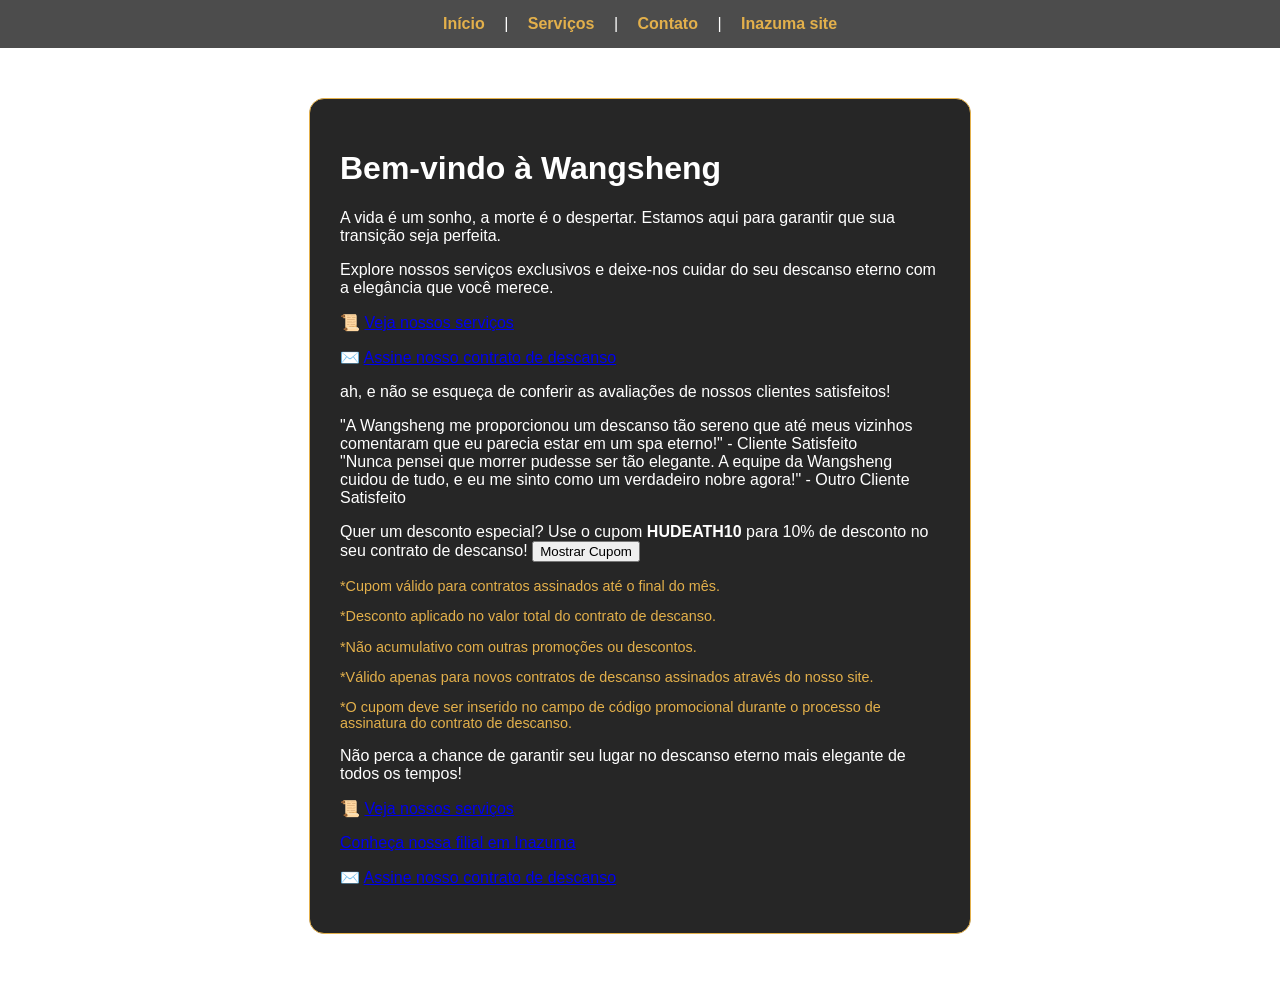
<file: index.html>
<!DOCTYPE html>
<html lang="pt-br">
<head>
    <meta charset="UTF-8">
    <link rel="stylesheet" href="style.css">
</head>
<body>
    <nav>
        <a href="index.html">Início</a> | <a href="servicos.html">Serviços</a> | <a href="contato.html">Contato</a> | <a href="Inazuma.html">Inazuma site</a>
    </nav>
    <main class="container">
        <h1>Bem-vindo à Wangsheng</h1>
        <p>A vida é um sonho, a morte é o despertar. Estamos aqui para garantir que sua transição seja perfeita.</p>
        <p>Explore nossos serviços exclusivos e deixe-nos cuidar do seu descanso eterno com a elegância que você merece.</p>
        <p>📜 <a href="servicos.html">Veja nossos serviços</a></p>
        <p>✉️ <a href="contato.html">Assine nosso contrato de descanso</a></p>
        <p>ah, e não se esqueça de conferir as avaliações de nossos clientes satisfeitos!</p>
        <div class="testimonials">
            <div class="testimonial-box">
                "A Wangsheng me proporcionou um descanso tão sereno que até meus vizinhos comentaram que eu parecia estar em um spa eterno!" <span>- Cliente Satisfeito</span>
            </div>
            <div class="testimonial-box">
                "Nunca pensei que morrer pudesse ser tão elegante. A equipe da Wangsheng cuidou de tudo, e eu me sinto como um verdadeiro nobre agora!" <span>- Outro Cliente Satisfeito</span>
            </div>
        </div>
        <p>Quer um desconto especial? Use o cupom <strong>HUDEATH10</strong> para 10% de desconto no seu contrato de descanso! <button class="btn-coupon" onclick="displayCoupon()">Mostrar Cupom</button></p>
        <p style="font-size: 0.9rem; color: var(--hu-gold);">*Cupom válido para contratos assinados até o final do mês.</p>
        <p style="font-size: 0.9rem; color: var(--hu-gold);">*Desconto aplicado no valor total do contrato de descanso.</p>
        <p style="font-size: 0.9rem; color: var(--hu-gold);">*Não acumulativo com outras promoções ou descontos.</p>
        <p style="font-size: 0.9rem; color: var(--hu-gold);">*Válido apenas para novos contratos de descanso assinados através do nosso site.</p>
        <p style="font-size: 0.9rem; color: var(--hu-gold);">*O cupom deve ser inserido no campo de código promocional durante o processo de assinatura do contrato de descanso.</p>
        <div id="coupon-display"></div>
        <p>Não perca a chance de garantir seu lugar no descanso eterno mais elegante de todos os tempos!</p>
        <p>📜 <a href="servicos.html">Veja nossos serviços</a></p>
        <p><a href="Inazuma.html">Conheça nossa filial em Inazuma</a></p>
        <p>✉️ <a href="contato.html">Assine nosso contrato de descanso</a></p>
    </main>
    <script src="script.js"></script>
</body>
</html>
</file>
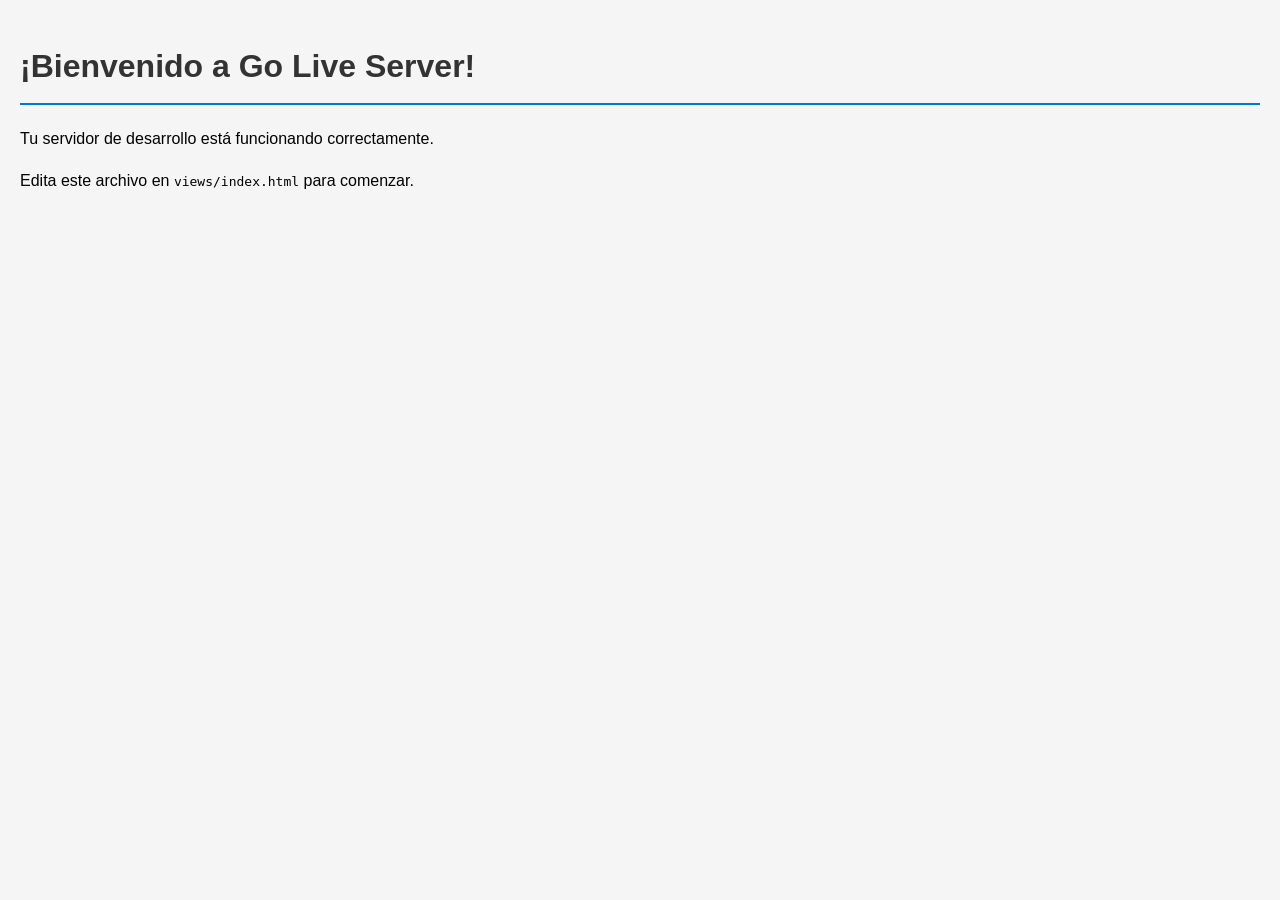
<file: views/index.html>
<!DOCTYPE html>
    <html lang="es">
    <head>
        <meta charset="UTF-8">
        <meta name="viewport" content="width=device-width, initial-scale=1.0">
        <title>Go Live Server - Proyecto</title>
        <link rel="stylesheet" href="/style/styles.css">
    </head>
    <body>
        <h1>¡Bienvenido a Go Live Server!</h1>
        <p>Tu servidor de desarrollo está funcionando correctamente.</p>
        <p>Edita este archivo en <code>views/index.html</code> para comenzar.</p>
        
    </body>
    </html>
</file>
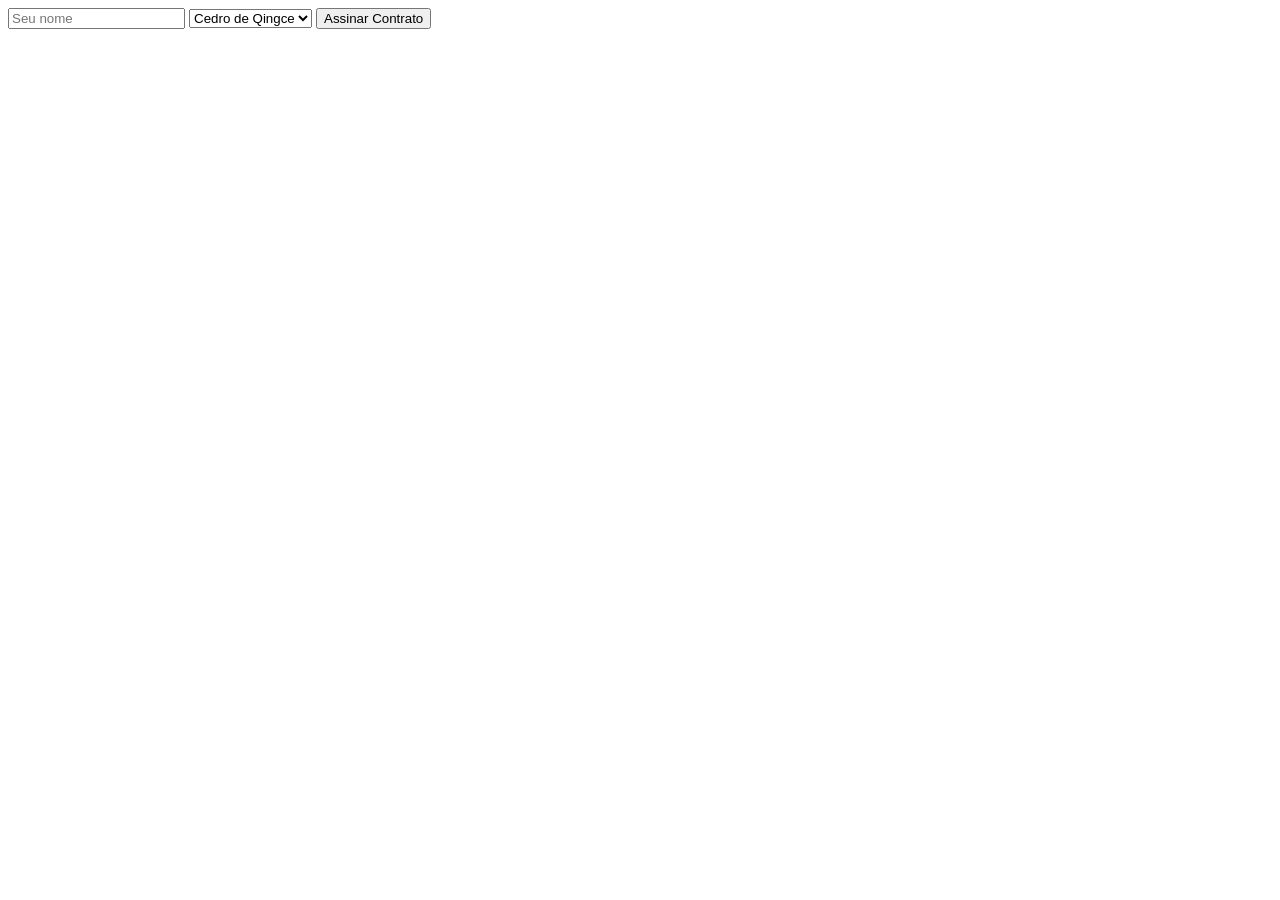
<file: Contato.html>
<!DOCTYPE html>
<html lang="pt-br">
<body>
    <form id="wangsheng-form" action="https://formspree.io/f/damien.brito@escola.pr.gov.br" method="POST">
        <input type="text" name="nome_cliente" placeholder="Seu nome" required>
        <select name="madeira">
            <option value="cedro">Cedro de Qingce</option>
            <option value="seda">Seda de Liyue</option>
        </select>
        <button type="submit">Assinar Contrato</button>
    </form>
</body>
</html>
</file>
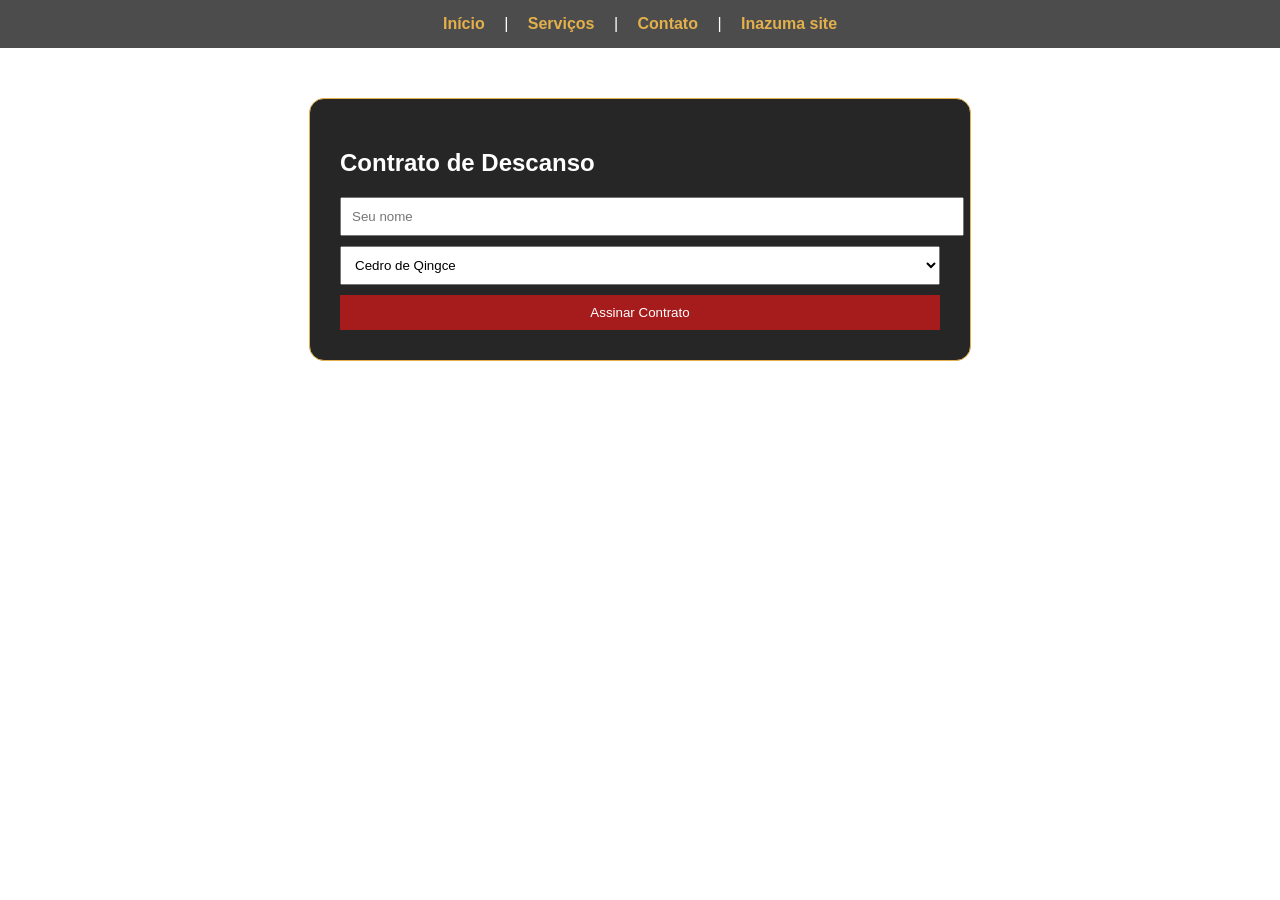
<file: contato.html>
<!DOCTYPE html>
<html lang="pt-br">
<head>
    <meta charset="UTF-8">
    <link rel="stylesheet" href="style.css">
</head>
<body>
    <nav>
        <a href="index.html">Início</a> | <a href="servicos.html">Serviços</a> | <a href="contato.html">Contato</a> | <a href="Inazuma.html">Inazuma site</a>
    </nav>
    <main class="container">
        <h2>Contrato de Descanso</h2>
        <form id="wangsheng-form" action="https://formspree.io/f/mreyzdow" method="POST">
            <input type="text" name="nome_cliente" placeholder="Seu nome" required style="width:100%; padding:10px; margin-bottom:10px;">
            <select name="madeira" style="width:100%; padding:10px; margin-bottom:10px;">
                <option value="cedro">Cedro de Qingce</option>
                <option value="seda">Dama de ferro</option>
                <option value="morte">Caixão da morte</option>
                <option value="completo">Pacote Completo</option>
                <option value="personalizado">Personalizado</option>
                <option value="outro">Outro</option>
            </select>
            <button type="submit" style="width:100%; padding:10px; background:var(--hu-red); color:white; border:none; cursor:pointer;">Assinar Contrato</button>
        </form>
    </main>
    <script src="script.js"></script>
</body>
</html>
</file>
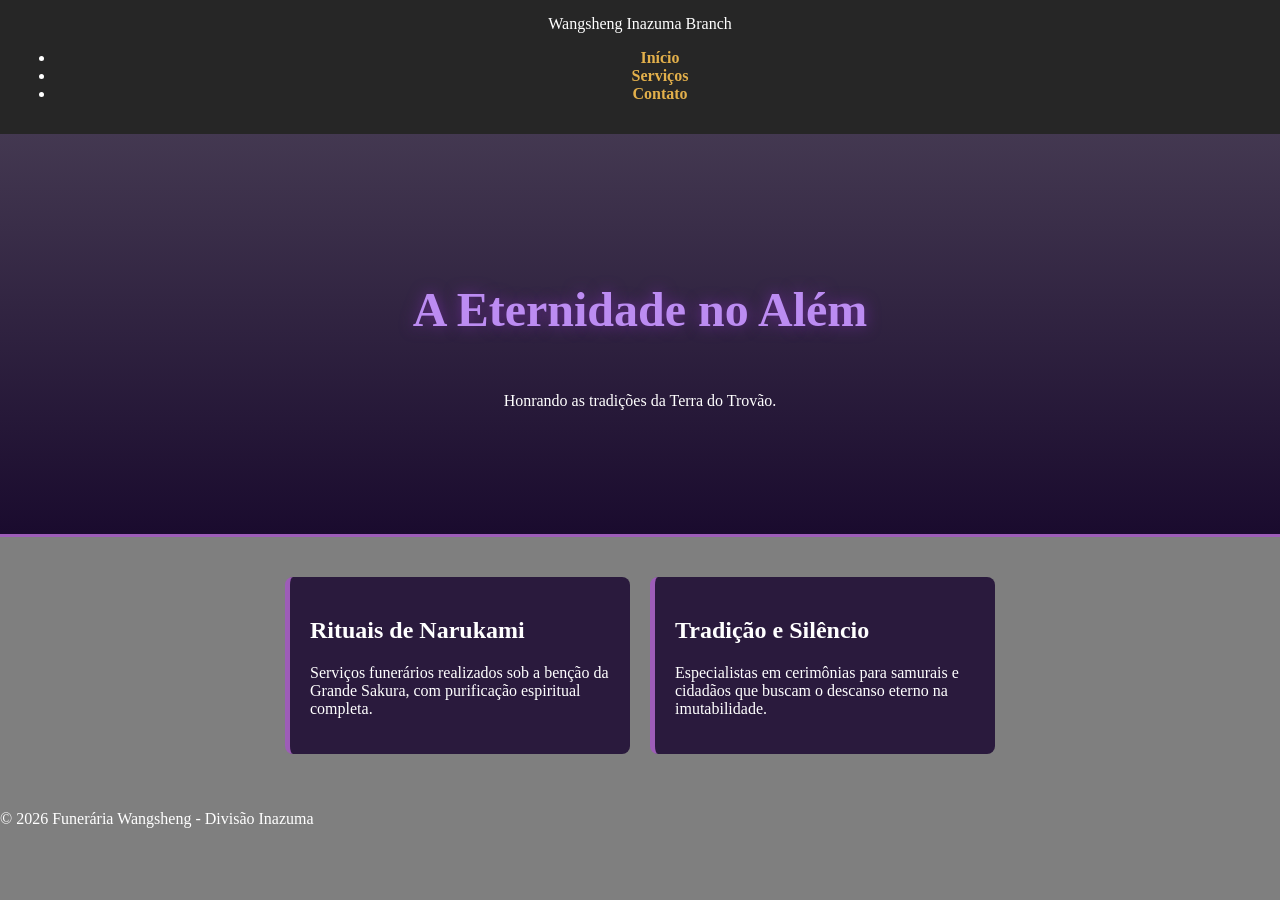
<file: Inazuma.html>
<!DOCTYPE html>
<html lang="pt-br">
<head>
    <meta charset="UTF-8">
    <meta name="viewport" content="width=device-width, initial-scale=1.0">
    <title>Inazuma | Wangsheng Funeral Parlor</title>
    <link rel="stylesheet" href="style.css">
</head>
<body class="inazuma-theme">

    <header>
        <nav>
            <div class="logo">Wangsheng <span>Inazuma Branch</span></div>
            <ul>
                <li><a href="index.html">Início</a></li>
                <li><a href="servicos.html">Serviços</a></li>
                <li><a href="contato.html">Contato</a></li>
            </ul>
        </nav>
    </header>

    <main>
        <section class="inazuma-banner">
            <h1>A Eternidade no Além</h1>
            <p>Honrando as tradições da Terra do Trovão.</p>
        </section>

        <section class="info-section">
            <div class="info-card">
                <h2>Rituais de Narukami</h2>
                <p>Serviços funerários realizados sob a benção da Grande Sakura, com purificação espiritual completa.</p>
            </div>
            <div class="info-card">
                <h2>Tradição e Silêncio</h2>
                <p>Especialistas em cerimônias para samurais e cidadãos que buscam o descanso eterno na imutabilidade.</p>
            </div>
        </section>
    </main>

    <footer>
        <p>&copy; 2026 Funerária Wangsheng - Divisão Inazuma</p>
    </footer>

    <script src="script.js"></script>
</body>
</html>
</file>
<file: style.css>
:root { --hu-red: #a61c1c; --hu-gold: #e3b04b; }

body { 
    background-image: url("https://64.media.tumblr.com/31a07b2c631be3d67c2fbcbf24426e8e/b289ae9928824293-ef/s640x960/d3e55ee237f351a7e9802d89ba00652802ed3260.png");
    background-size: cover; 
    background-position: center;
    background-attachment: fixed;
    font-family: sans-serif; 
    color: white; 
    margin: 0;
}

nav { background: rgba(0, 0, 0, 0.7); padding: 15px; text-align: center; }
nav a { color: var(--hu-gold); margin: 0 15px; text-decoration: none; font-weight: bold; }

.container { 
    max-width: 600px; 
    margin: 50px auto; 
    background: rgba(0, 0, 0, 0.85); 
    padding: 30px; 
    border-radius: 15px; 
    border: 1px solid var(--hu-gold);
}
/* Tema de Inazuma */
.inazuma-theme {
    background-color: #1a0b2e; /* Roxo bem escuro */
    color: #e0d1ff;
    font-family: 'Segoe UI', serif;
}

.inazuma-banner {
    background: linear-gradient(rgba(42, 26, 61, 0.7), rgba(26, 11, 46, 1)), 
                url("https://i.pinimg.com/1200x/0c/26/77/0c267789a2e0e3c02adae6ca862ee32c.jpg"); /* Exemplo de fundo */
    background-size: cover;
    height: 400px;
    display: flex;
    flex-direction: column;
    justify-content: center;
    align-items: center;
    text-align: center;
    border-bottom: 3px solid #9d5db8;
}

.inazuma-banner h1 {
    font-size: 3rem;
    color: #bc8cf2;
    text-shadow: 0 0 15px #6a2c91;
}

.info-section {
    display: flex;
    gap: 20px;
    padding: 40px;
    justify-content: center;
}

.info-card {
    background: #2a1a3d;
    padding: 20px;
    border-radius: 8px;
    border-left: 5px solid #9d5db8;
    width: 300px;
    transition: transform 0.3s;
}

.info-card:hover {
    transform: translateY(-10px);
    box-shadow: 0 0 20px rgba(157, 93, 184, 0.4);
}
/* Para o fundo de toda a página */
.inazuma-theme {
    background: linear-gradient(rgba(0, 0, 0, 0.5), rgba(0, 0, 0, 0.5)), 
                url('https://i.pinimg.com/1200x/0c/26/77/0c267789a2e0e3c02adae6ca862ee32c.jpg');
    background-size: cover;
    background-position: center;
    background-attachment: fixed; /* Faz com que a imagem fique parada enquanto fazes scroll */
    color: white;
}
</file>
<file: style/styles.css>
/* Estilos básicos - Go Live Server */
body {
    font-family: 'Segoe UI', Tahoma, Geneva, Verdana, sans-serif;
    margin: 0;
    padding: 20px;
    line-height: 1.6;
    background-color: #f5f5f5;
}

h1 {
    color: #333;
    border-bottom: 2px solid #007acc;
    padding-bottom: 10px;
}
</file>
